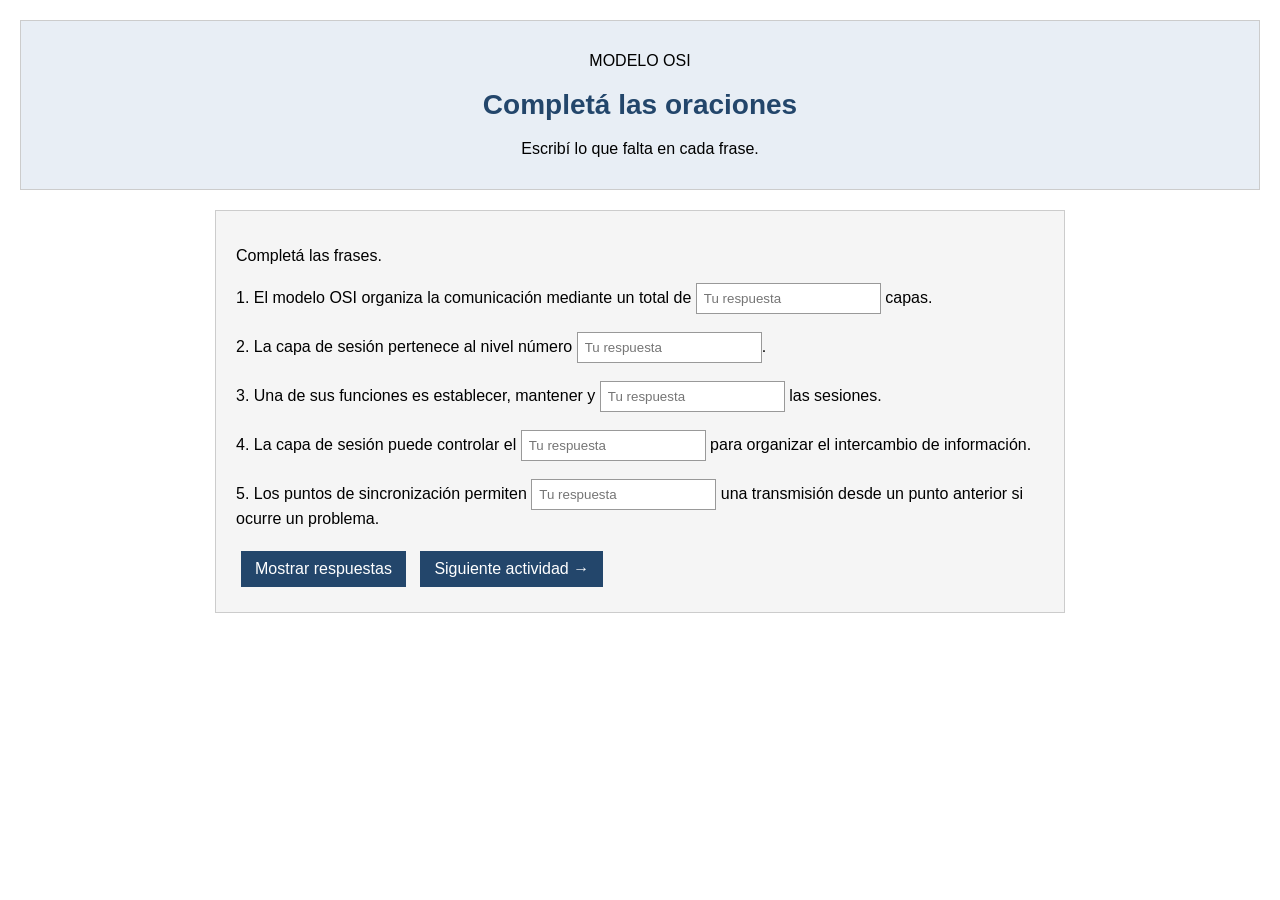
<file: index.html>
<!DOCTYPE html>
<html lang="es">
<head>
    <meta charset="UTF-8">
    <meta http-equiv="refresh" content="0; url=actividad1.html">
    <title>Actividad 1 - Capa de sesión</title>
</head>
<body>
</body>
</html>
</file>
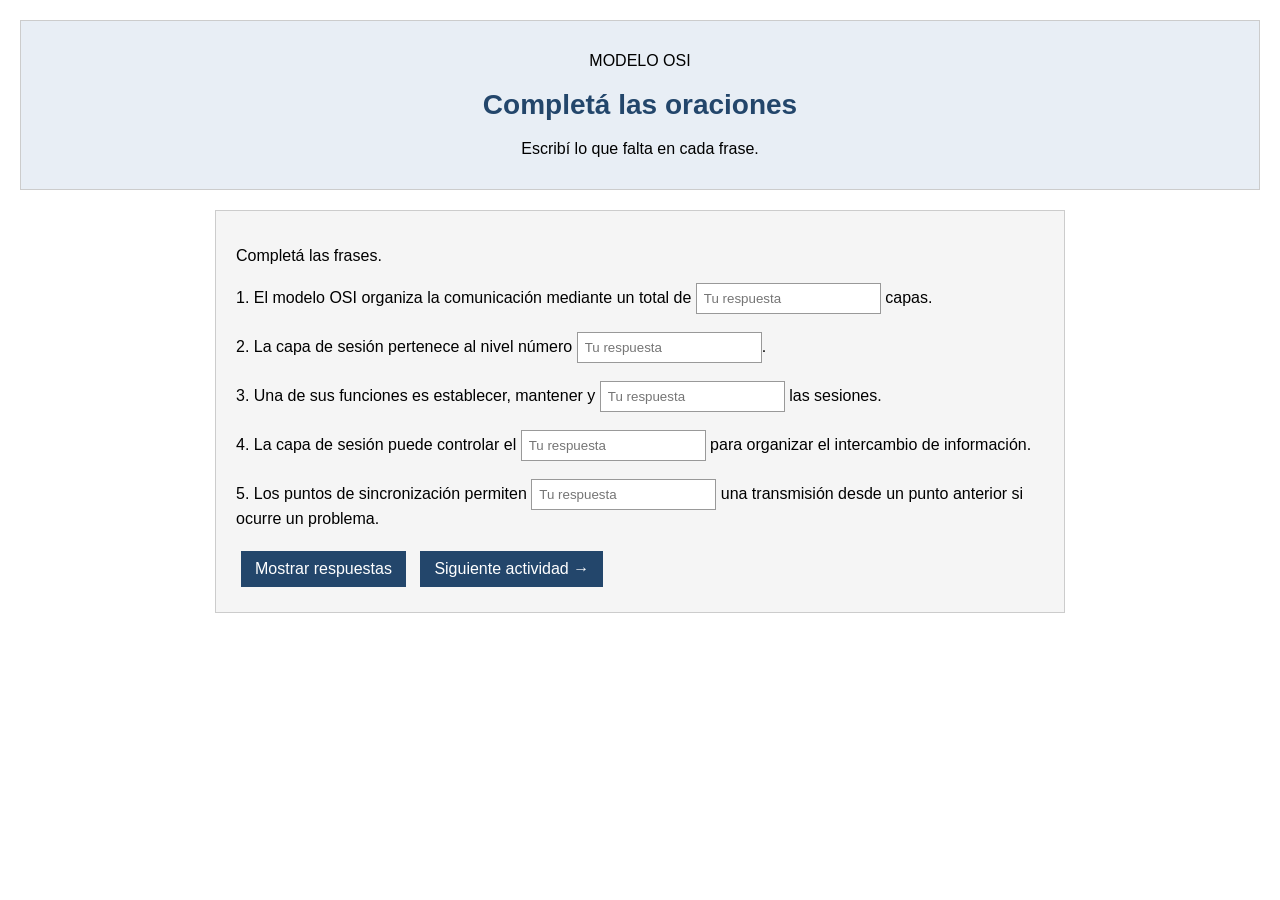
<file: actividad1.html>
<!DOCTYPE html>
<html lang="es">
<head>
  <meta charset="UTF-8">
  <meta name="viewport" content="width=device-width, initial-scale=1.0">
  <title>Actividad 1 - Completar</title>
  <link rel="stylesheet" href="style.css">
</head>
<body>
  <header class="encabezado compacto">
    <p class="etiqueta">MODELO OSI</p>
    <h1>Completá las oraciones</h1>
    <p class="bajada">Escribí lo que falta en cada frase.</p>
  </header>

  <main class="contenedor">
    <section class="tarjeta preguntas">
      <p class="instruccion">Completá las frases.</p>
      <form>
        <label class="pregunta">1. El modelo OSI organiza la comunicación mediante un total de
          <input type="text" placeholder="Tu respuesta" aria-label="Respuesta 1"> capas.
        </label>

        <label class="pregunta">2. La capa de sesión pertenece al nivel número
          <input type="text" placeholder="Tu respuesta" aria-label="Respuesta 2">.
        </label>

        <label class="pregunta">3. Una de sus funciones es establecer, mantener y
          <input type="text" placeholder="Tu respuesta" aria-label="Respuesta 3"> las sesiones.
        </label>

        <label class="pregunta">4. La capa de sesión puede controlar el
          <input type="text" placeholder="Tu respuesta" aria-label="Respuesta 4"> para organizar el intercambio de información.
        </label>

        <label class="pregunta">5. Los puntos de sincronización permiten
          <input type="text" placeholder="Tu respuesta" aria-label="Respuesta 5"> una transmisión desde un punto anterior si ocurre un problema.
        </label>
      </form>

      <div class="botones">
        <a class="boton principal" href="respuestas1.html">Mostrar respuestas</a>
        <a class="boton secundario" href="actividad2.html">Siguiente actividad →</a>
      </div>
    </section>
  </main>
</body>
</html>
</file>
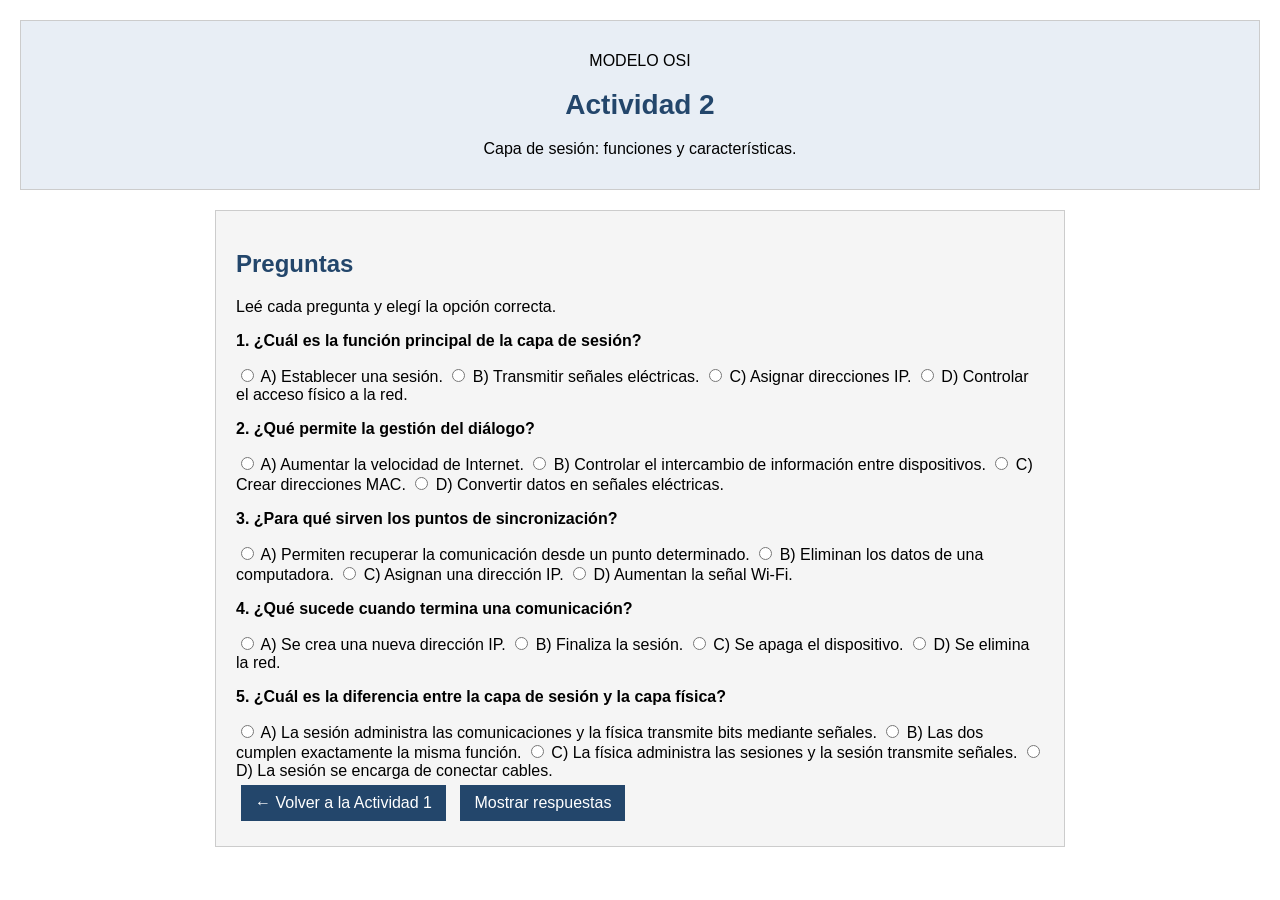
<file: actividad2.html>
<!DOCTYPE html>
<html lang="es">
<head>
  <meta charset="UTF-8">
  <meta name="viewport" content="width=device-width, initial-scale=1.0">
  <title>Actividad 2 - Capa de sesión</title>
  <link rel="stylesheet" href="style.css">
</head>
<body>

  <header class="encabezado compacto">
    <p class="etiqueta">MODELO OSI</p>
    <h1>Actividad 2</h1>
    <p class="bajada">Capa de sesión: funciones y características.</p>
  </header>

  <main class="contenedor">
    <section class="tarjeta">

      <h2>Preguntas</h2>
      <p>Leé cada pregunta y elegí la opción correcta.</p>

      <form>

        <div class="preguntas">
          <p><strong>1. ¿Cuál es la función principal de la capa de sesión?</strong></p>
          <label><input type="radio" name="p1"> A) Establecer una sesión.</label>
          <label><input type="radio" name="p1"> B) Transmitir señales eléctricas.</label>
          <label><input type="radio" name="p1"> C) Asignar direcciones IP.</label>
          <label><input type="radio" name="p1"> D) Controlar el acceso físico a la red.</label>
        </div>

        <div class="preguntas">
          <p><strong>2. ¿Qué permite la gestión del diálogo?</strong></p>
          <label><input type="radio" name="p2"> A) Aumentar la velocidad de Internet.</label>
          <label><input type="radio" name="p2"> B) Controlar el intercambio de información entre dispositivos.</label>
          <label><input type="radio" name="p2"> C) Crear direcciones MAC.</label>
          <label><input type="radio" name="p2"> D) Convertir datos en señales eléctricas.</label>
        </div>

        <div class="preguntas">
          <p><strong>3. ¿Para qué sirven los puntos de sincronización?</strong></p>
          <label><input type="radio" name="p3"> A) Permiten recuperar la comunicación desde un punto determinado.</label>
          <label><input type="radio" name="p3"> B) Eliminan los datos de una computadora.</label>
          <label><input type="radio" name="p3"> C) Asignan una dirección IP.</label>
          <label><input type="radio" name="p3"> D) Aumentan la señal Wi-Fi.</label>
        </div>

        <div class="preguntas">
          <p><strong>4. ¿Qué sucede cuando termina una comunicación?</strong></p>
          <label><input type="radio" name="p4"> A) Se crea una nueva dirección IP.</label>
          <label><input type="radio" name="p4"> B) Finaliza la sesión.</label>
          <label><input type="radio" name="p4"> C) Se apaga el dispositivo.</label>
          <label><input type="radio" name="p4"> D) Se elimina la red.</label>
        </div>

        <div class="preguntas">
          <p><strong>5. ¿Cuál es la diferencia entre la capa de sesión y la capa física?</strong></p>
          <label><input type="radio" name="p5"> A) La sesión administra las comunicaciones y la física transmite bits mediante señales.</label>
          <label><input type="radio" name="p5"> B) Las dos cumplen exactamente la misma función.</label>
          <label><input type="radio" name="p5"> C) La física administra las sesiones y la sesión transmite señales.</label>
          <label><input type="radio" name="p5"> D) La sesión se encarga de conectar cables.</label>
        </div>

      </form>

      <div class="botones">
        <a class="boton secundario" href="actividad1.html">← Volver a la Actividad 1</a>
        <a class="boton principal" href="respuestas2.html">Mostrar respuestas</a>
      </div>

    </section>
  </main>

</body>
</html>
</file>
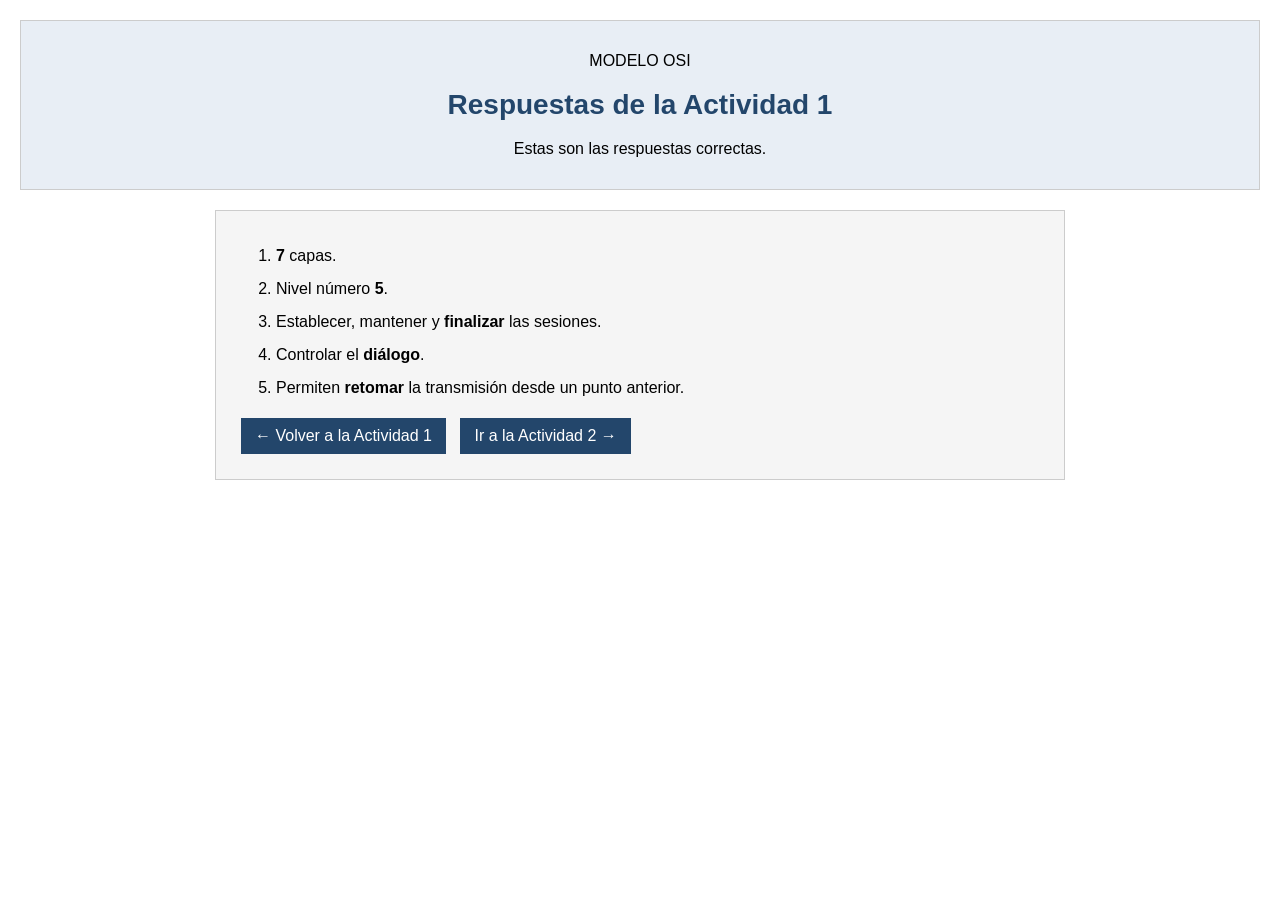
<file: respuestas1.html>
<!DOCTYPE html>
<html lang="es">
<head>
  <meta charset="UTF-8">
  <meta name="viewport" content="width=device-width, initial-scale=1.0">
  <title>Respuestas - Actividad 1</title>
  <link rel="stylesheet" href="style.css">
</head>
<body>

  <header class="encabezado compacto">
    <p class="etiqueta">MODELO OSI</p>
    <h1>Respuestas de la Actividad 1</h1>
    <p class="bajada">Estas son las respuestas correctas.</p>
  </header>

  <main class="contenedor">
    <section class="tarjeta">

      <ol class="respuestas">
        <li><strong>7</strong> capas.</li>
        <li>Nivel número <strong>5</strong>.</li>
        <li>Establecer, mantener y <strong>finalizar</strong> las sesiones.</li>
        <li>Controlar el <strong>diálogo</strong>.</li>
        <li>Permiten <strong>retomar</strong> la transmisión desde un punto anterior.</li>
      </ol>

      <div class="botones">
        <a class="boton secundario" href="actividad1.html">← Volver a la Actividad 1</a>
        <a class="boton principal" href="./actividad2.html">Ir a la Actividad 2 →</a>
      </div>

    </section>
  </main>

</body>
</html>
</file>
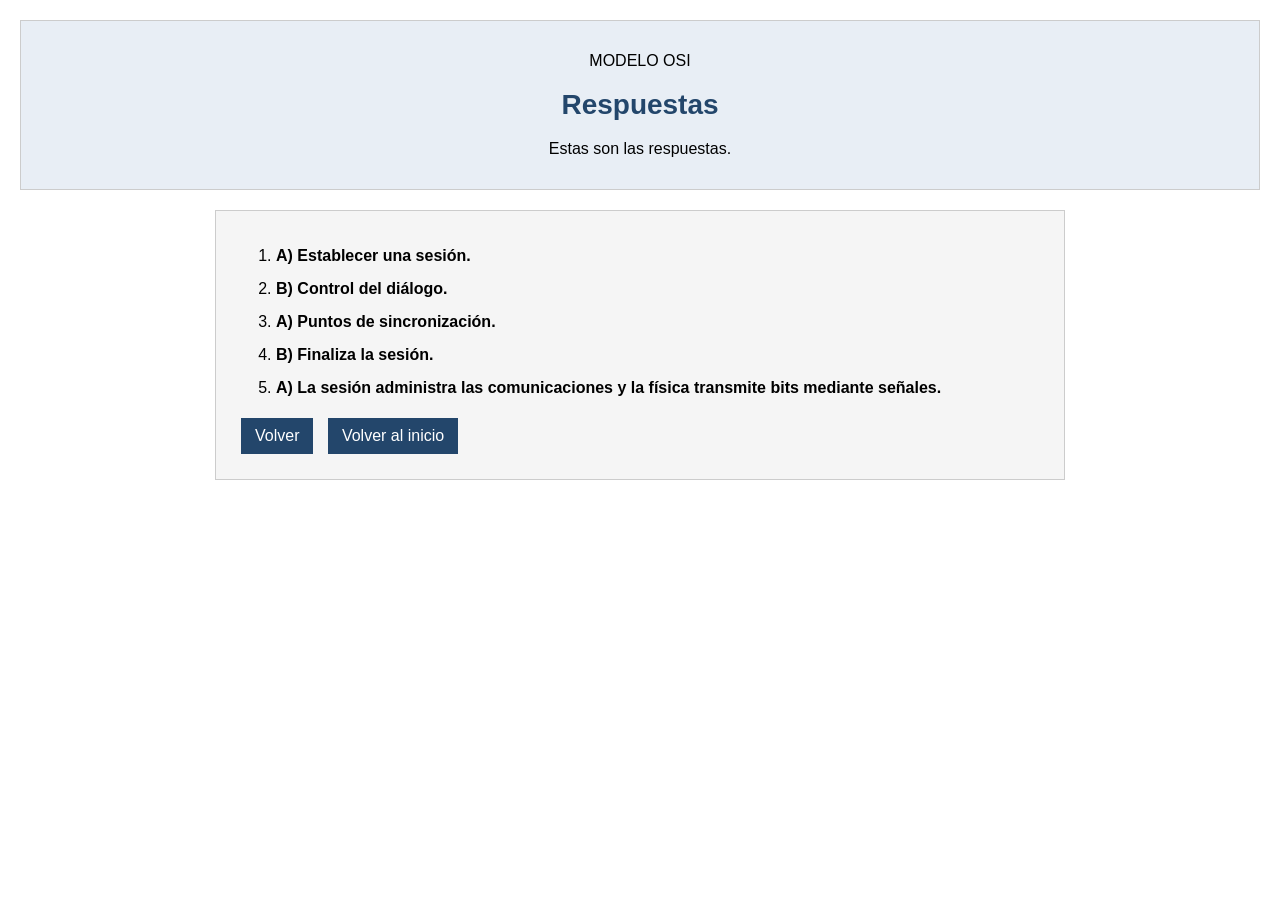
<file: respuestas2.html>
<!DOCTYPE html>
<html lang="es">
<head>
  <meta charset="UTF-8">
  <meta name="viewport" content="width=device-width, initial-scale=1.0">
  <title>Respuestas - Actividad 2</title>
  <link rel="stylesheet" href="style.css">
</head>
<body>
  <header class="encabezado compacto">
    <p class="etiqueta">MODELO OSI</p>
    <h1>Respuestas</h1>
    <p class="bajada">Estas son las respuestas.</p>
  </header>
  <main class="contenedor">
    <section class="tarjeta">
      <ol class="respuestas">
        <li><strong>A) Establecer una sesión.</strong></li>
        <li><strong>B) Control del diálogo.</strong></li>
        <li><strong>A) Puntos de sincronización.</strong></li>
        <li><strong>B) Finaliza la sesión.</strong></li>
        <li><strong>A) La sesión administra las comunicaciones y la física transmite bits mediante señales.</strong></li>
      </ol>
      <div class="botones">
        <a class="boton secundario" href="actividad2.html">Volver</a>
        <a class="boton principal" href="index.html">Volver al inicio</a>
      </div>
    </section>
  </main>
</body>
</html>
</file>
<file: style.css>
body {
    font-family: Arial, sans-serif;
    background-color: white;
    color: black;
    margin: 20px;
}

header {
    background-color: #e8eef5;
    padding: 15px;
    text-align: center;
    border: 1px solid #ccc;
}

h1 {
    color: #23466b;
    font-size: 28px;
}

h2 {
    color: #23466b;
}

.contenedor {
    width: 90%;
    max-width: 850px;
    margin: 20px auto;
}

.tarjeta {
    background-color: #f5f5f5;
    border: 1px solid #ccc;
    padding: 20px;
    margin-bottom: 15px;
}

.tarjetas {
    display: block;
}

.boton {
    display: inline-block;
    background-color: #23466b;
    color: white;
    padding: 9px 14px;
    margin: 5px;
    text-decoration: none;
    border: none;
}

.boton:hover {
    background-color: #345f8a;
}

input {
    padding: 7px;
    border: 1px solid #999;
}

.pregunta {
    display: block;
    margin: 18px 0;
}

fieldset {
    margin: 15px 0;
    border: 1px solid #aaa;
    padding: 15px;
}

.opcion {
    display: block;
    margin: 10px 0;
}

.respuestas li {
    margin: 15px 0;
}

.nota {
    text-align: center;
    color: gray;
}
</file>
